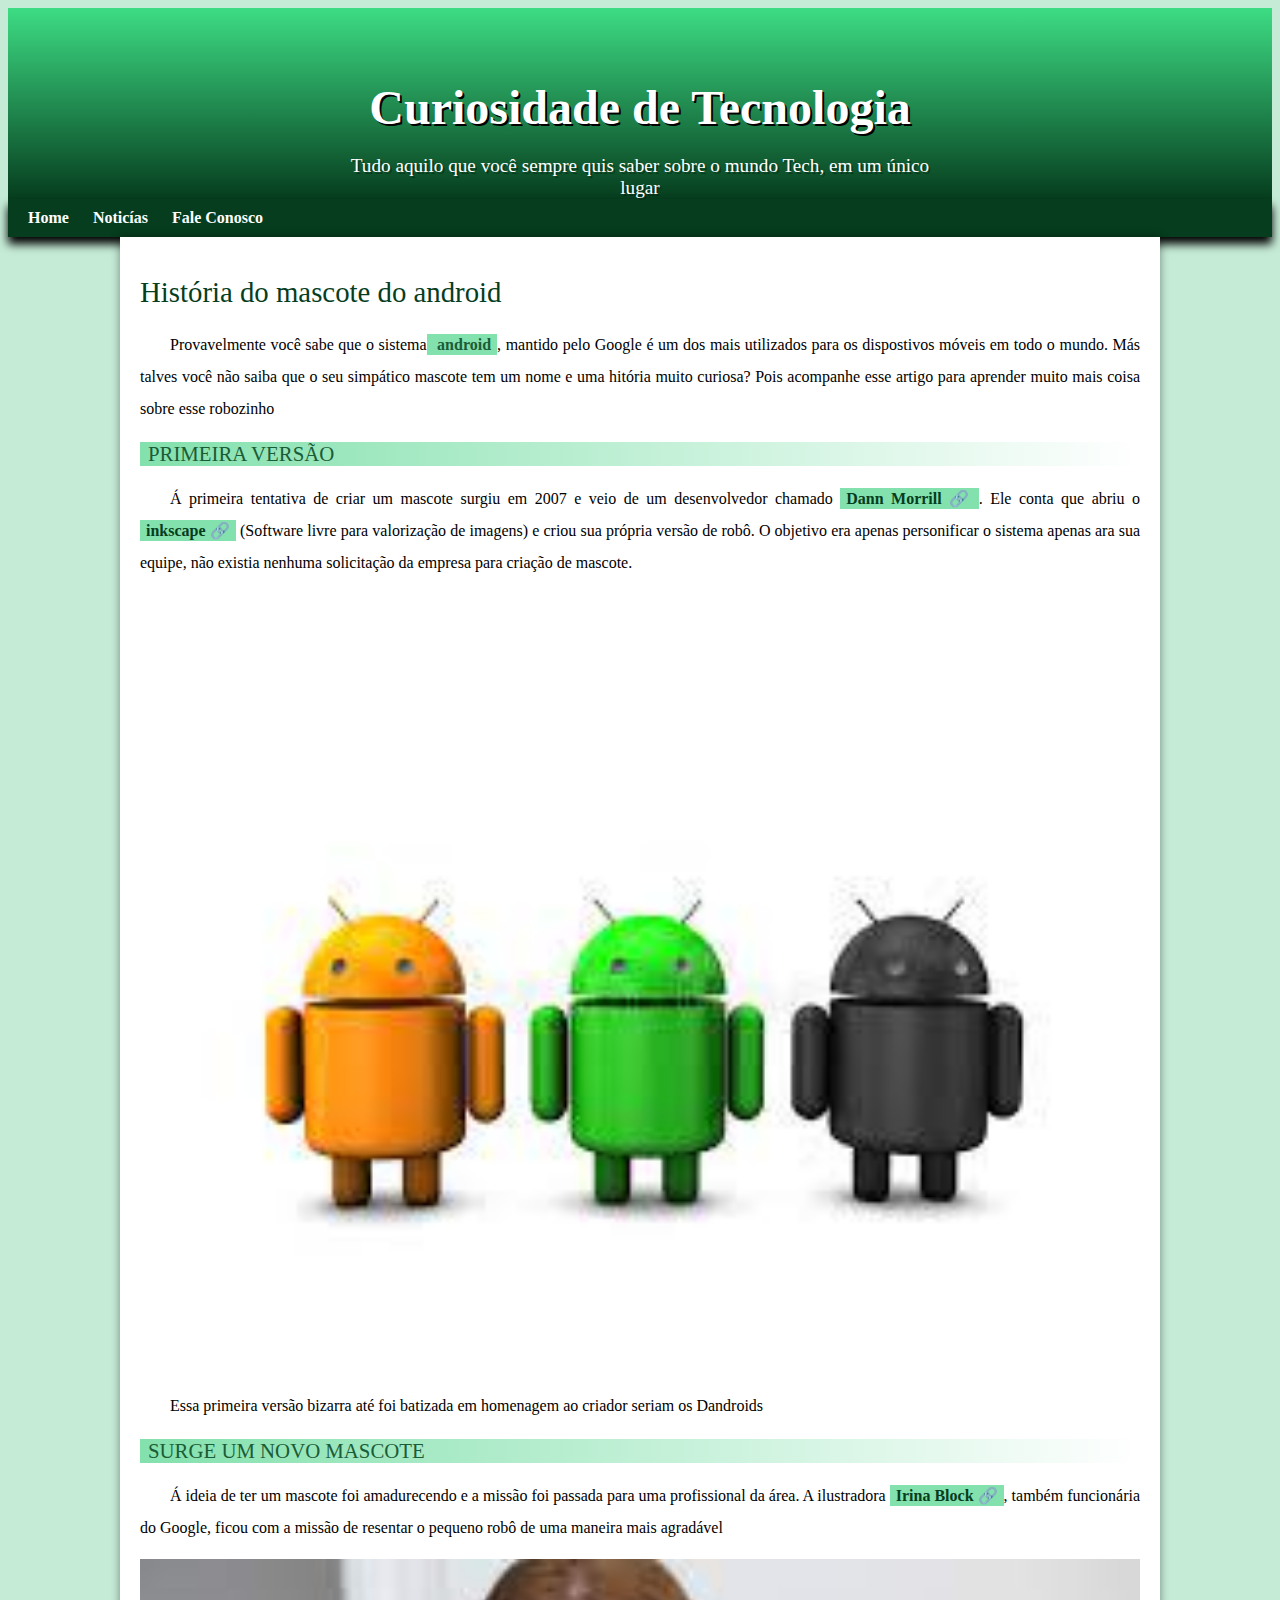
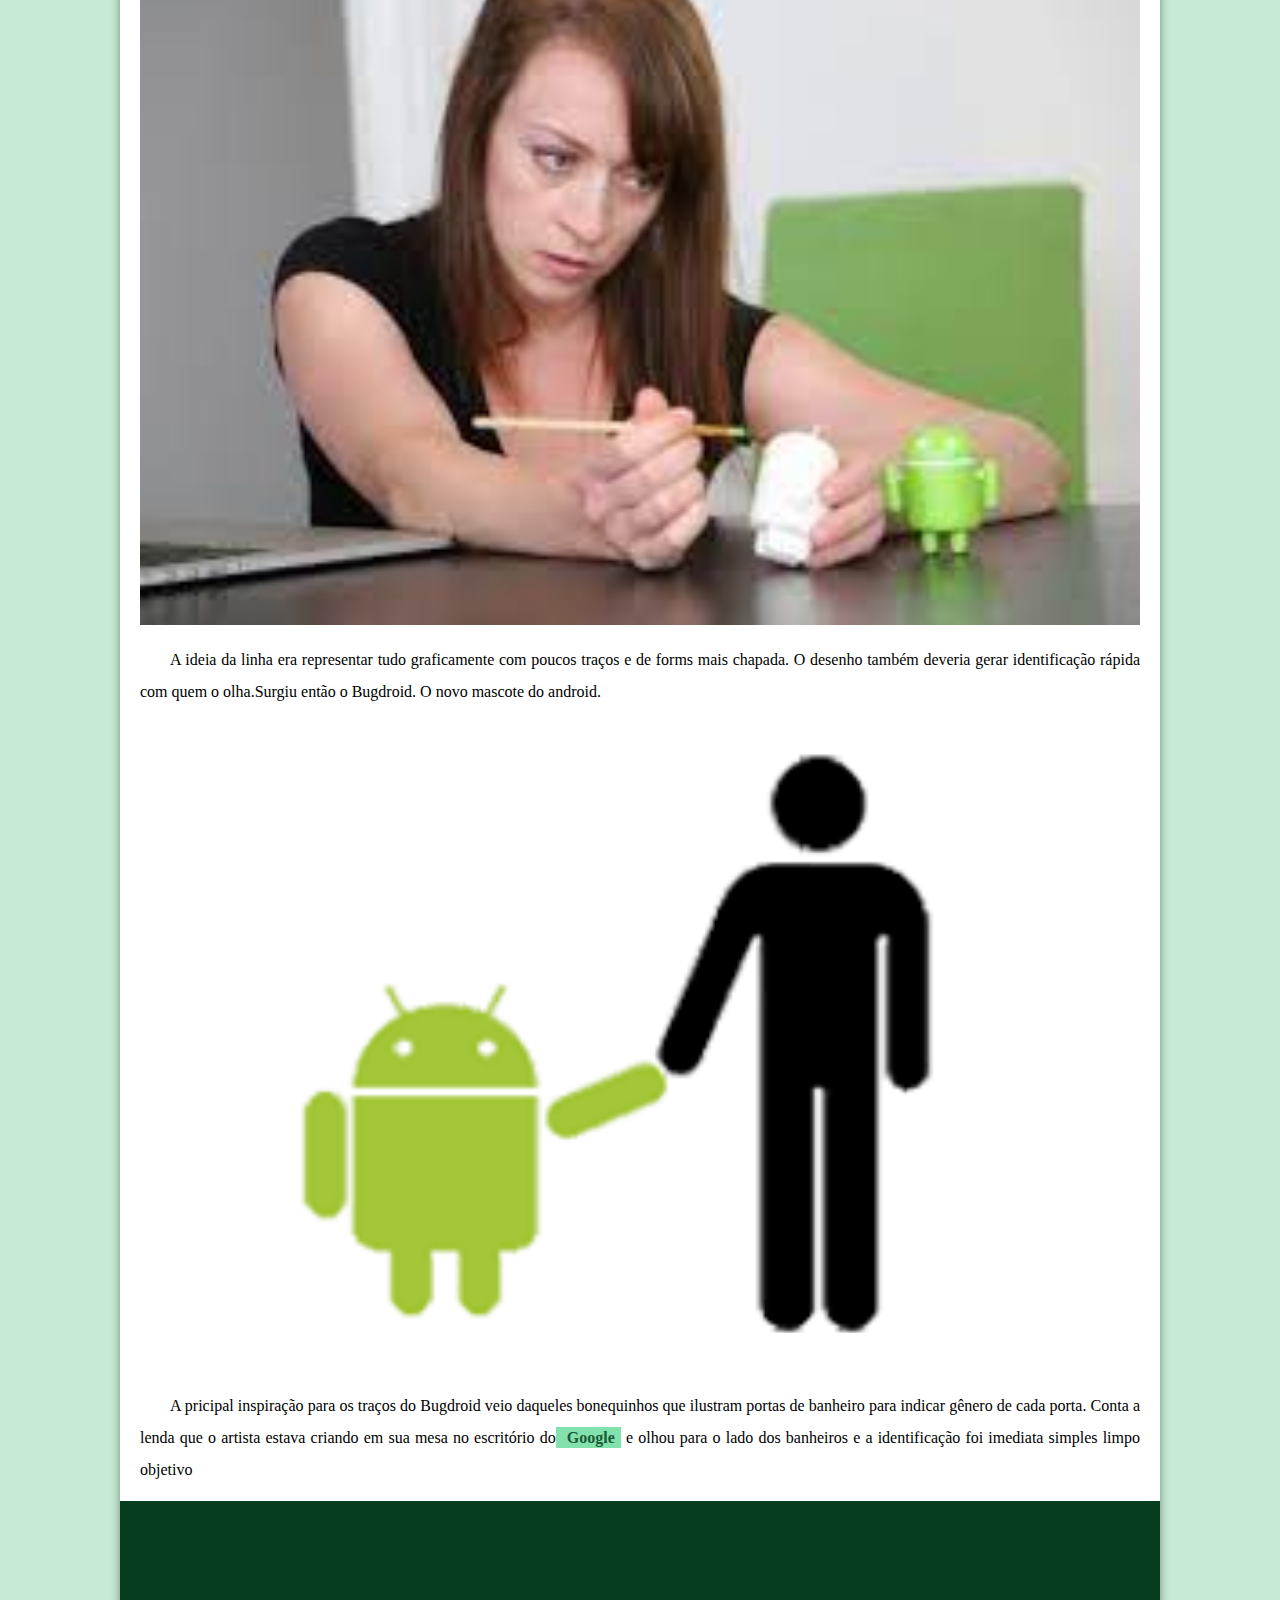
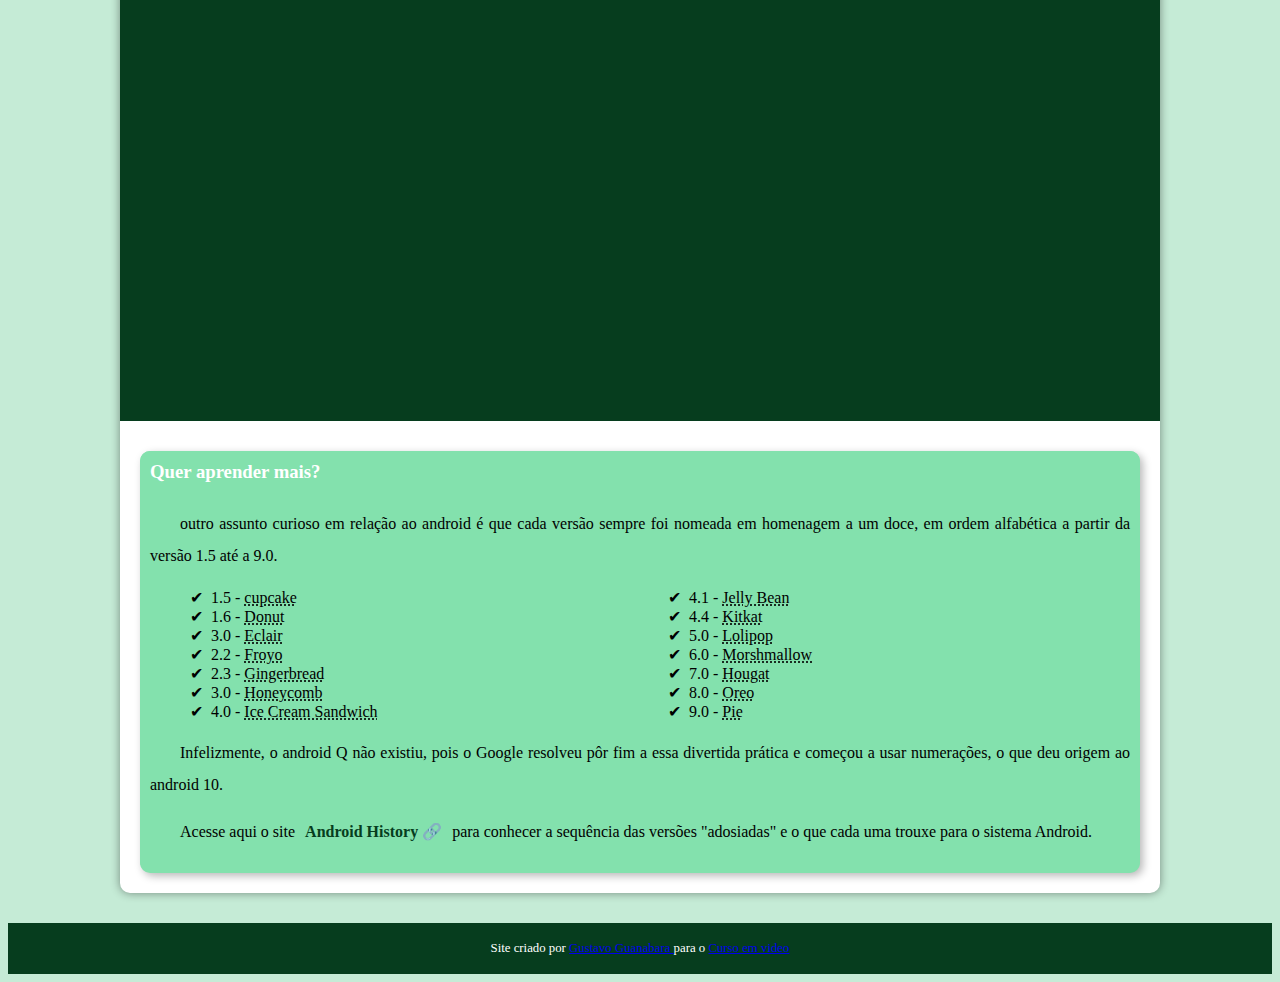
<file: index.html>
<!DOCTYPE html>
<html lang="pt-br">
<head>
    <meta charset="UTF-8">
    <meta http-equiv="X-UA-Compatible" content="IE=edge">
    <meta name="viewport" content="width=device-width, initial-scale=1.0">
    <title>Como surgiu o android</title>
    <link rel="short icon" href="favicon.ico">
    <link rel="stylesheet" href="estilo/style.css">
</head>
<body>
    <header>
        <h1>Curiosidade de Tecnologia</h1>
        <P>Tudo aquilo que você sempre quis saber sobre o mundo Tech, em um único lugar</P>

    </header>
    <nav>
    <a href="#">Home</a>
    <a href="#">Noticías</a>
    <a href="#">Fale Conosco</a>
    </nav>
    <main>
        <article>
        <h1>História do mascote do android</h1>
    <p>Provavelmente você sabe que o sistema<strong> android</strong>, mantido pelo Google é um dos mais utilizados para os dispostivos móveis em todo o mundo. Más talves você não saiba que o seu simpático mascote tem um nome e uma hitória muito curiosa? Pois acompanhe esse artigo para aprender muito mais coisa sobre esse robozinho</p>
    <h2>PRIMEIRA VERSÃO</h2>
    <P> Á primeira tentativa de criar um mascote surgiu em 2007 e veio de um desenvolvedor chamado <a href="https://androidcommunity.com/dan-morril-show-us-the-android-mascot-that-aImost-was-20130103/" target="_blank" class="externo">Dann Morrill</a>. Ele conta que abriu o <a href="https://inkscape.org/pt-br/ "target="_blank" class="externo">inkscape</a> (Software livre para valorização de imagens) e criou sua própria versão de robô. O objetivo era apenas personificar o sistema apenas ara sua equipe, não existia nenhuma solicitação da empresa para criação de mascote.
    </P>
    <picture>
    <source media="(max-width:600px)" srcset="robosandroid.jpg" >
    <img src="robosandroid.jpg" alt="Primeiro mascote do android">
    </picture>


    <p>Essa primeira versão bizarra até foi batizada em homenagem ao criador seriam os Dandroids</p>
    
    <h2>SURGE UM NOVO MASCOTE</h2>
    <P>Á ideia de ter um mascote foi amadurecendo e a missão foi passada para uma profissional da área. A ilustradora <a href="http://www.írinablock.com/android" target="_blank" class="externo">Irina Block</a>, também funcionária do Google, ficou com a missão de resentar o pequeno robô de uma maneira mais agradável</P>
    <img src="Irinablock.jpg" alt="Irinna Block, criadora do Bugdroid">
    
    <p>A ideia da linha era representar tudo graficamente com poucos traços e de forms mais chapada. O desenho também deveria gerar identificação rápida com quem o olha.Surgiu então o Bugdroid. O novo mascote do android.</p>
<img src="Bugdroid.png" alt="Bugdroid">
    <p>A pricipal inspiração para os traços do Bugdroid veio daqueles bonequinhos que ilustram portas de banheiro para indicar gênero de cada porta. Conta a lenda que o artista estava criando em sua mesa no escritório do<strong> Google</strong> e olhou para o lado dos banheiros e a identificação foi imediata simples limpo objetivo</p>
    <div class="video">
    <iframe width="560" height="315" src="https://www.youtube.com/embed/l2UDgpLz20M" title="YouTube video player" frameborder="0" allow="accelerometer; autoplay; clipboard-write; encrypted-media; gyroscope; picture-in-picture" allowfullscreen></iframe>
    </div>
    <aside>
       <h3> Quer aprender mais?</h3>
        <p> outro assunto curioso em relação ao android é que cada versão sempre foi nomeada em homenagem a um doce, em ordem alfabética a partir da versão 1.5 até a 9.0.</p>
       <ul>
       <li>1.5 - <abbr title="Bolo de copo"> cupcake</abbr></li>
        <li>1.6 - <abbr title="Rosquinha">Donut</abbr></li>
        <li>3.0 - <abbr title="Bomba" >Eclair</abbr></li>
        <li>2.2 - <abbr title="Iogurte Congelado">Froyo</abbr></li>
        <li>2.3 - <abbr title="Biscoito de Gengibre">Gingerbread</abbr></li>
        <li>3.0 - <abbr title="Favo de Mel">Honeycomb</abbr></li>
        <li>4.0 - <abbr title="Sanduiche de Sorvete">Ice Cream Sandwich</abbr></li>
        <li>4.1 - <abbr title="Jujuba">Jelly Bean</abbr></li>
        <li>4.4 - <abbr title="Kitkat">Kitkat</abbr></li>
        <li>5.0 - <abbr title="Pirulito">Lolipop</abbr></li>
        <li>6.0 - <abbr title="Marshmallow">Morshmallow</abbr></li>
        <li>7.0 - <abbr title="Torrom">Hougat</abbr></li>
        <li>8.0 - <abbr title="Oreo">Oreo</abbr></li>
        <li>9.0 - <abbr title="Torta">Pie</abbr></li>

        </ul>
        <p>Infelizmente, o android Q não existiu, pois o Google resolveu pôr fim a essa divertida prática e começou a usar numerações, o que deu origem ao android 10.</p>
        <p>Acesse aqui o site <a href="https://www.android.com/intl/en_uk/history/#/donut" target="_blank" class="externo">Android History</a> para conhecer a sequência das versões "adosiadas" e o que cada uma trouxe para o sistema Android.</p>
    </aside>


    </main>
    <footer>
        <p>Site criado por <a href="https://gustavoguanabara.github.io/" target="_blank">Gustavo Guanabara </a>para o <a href="https://www.youtube.com/cursoemvideo" target="_blank">Curso em video</a></p>
    </footer>
</body>
</html>
</file>
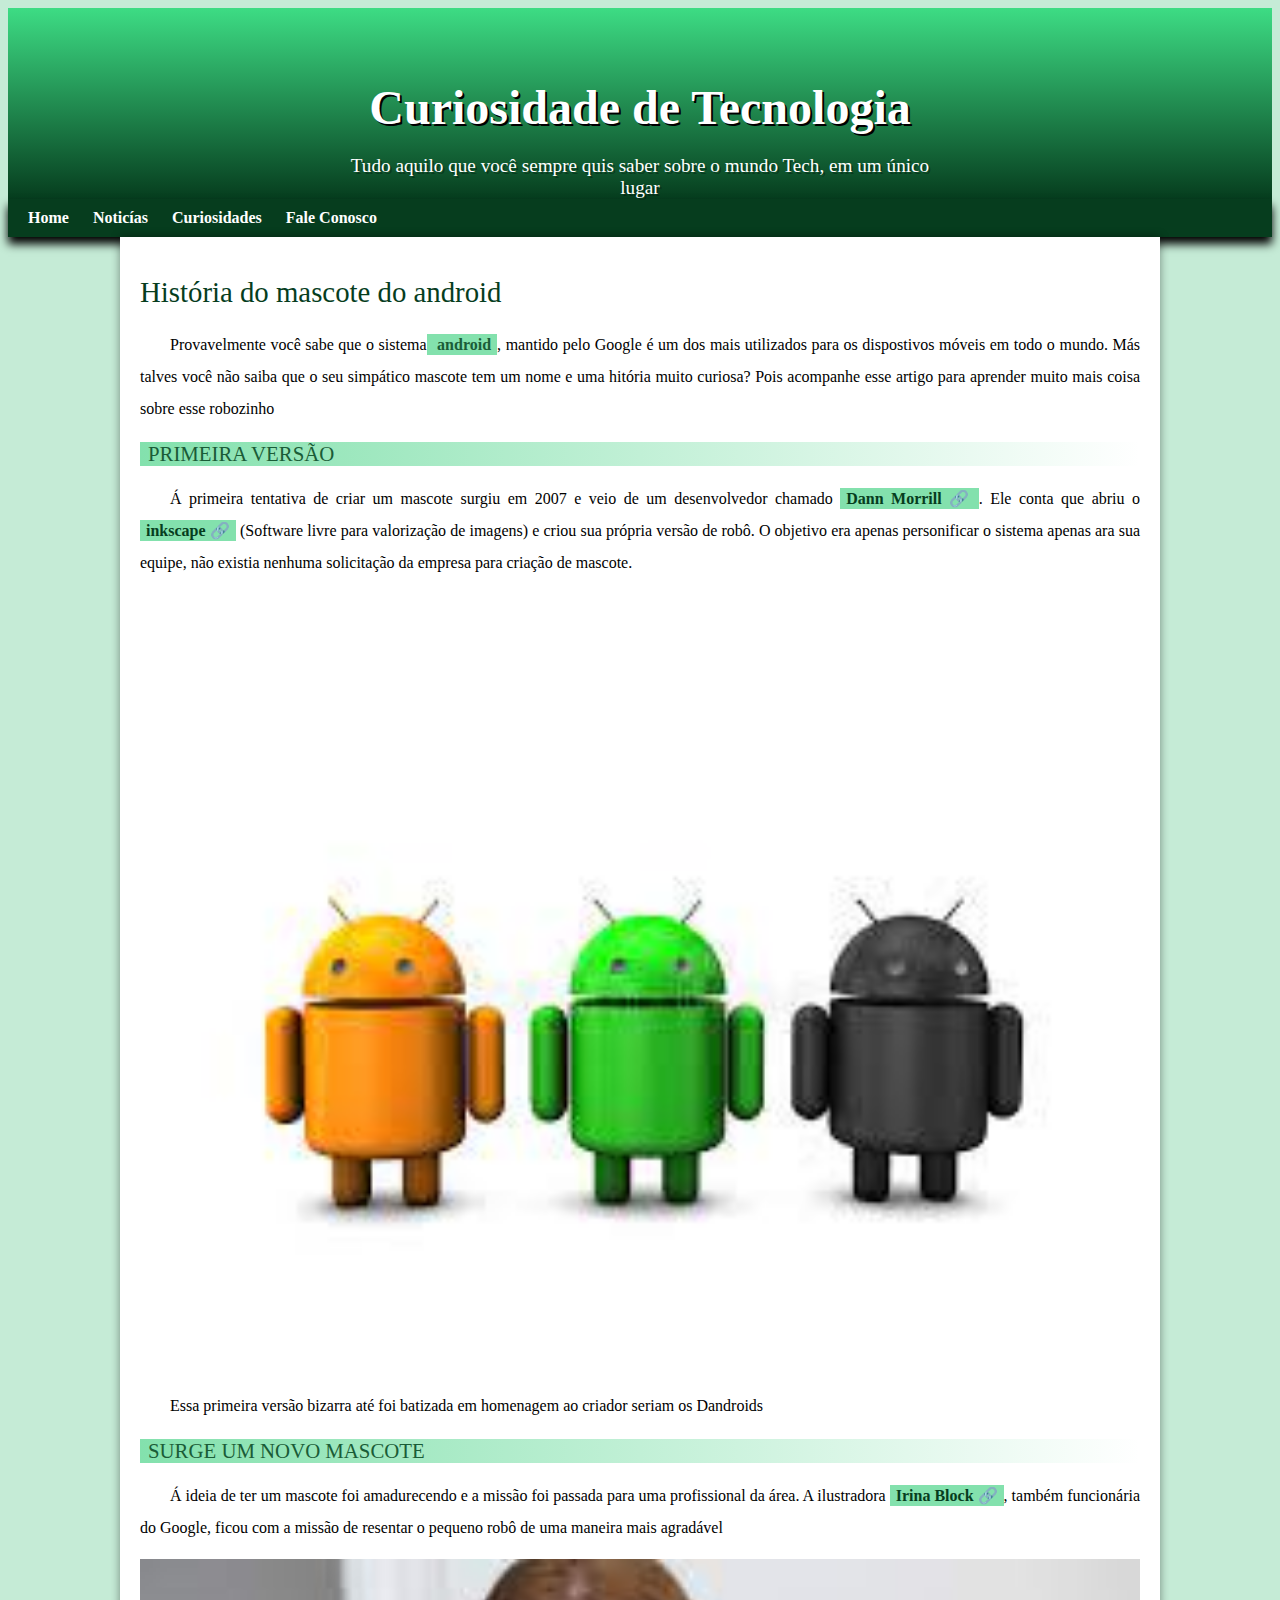
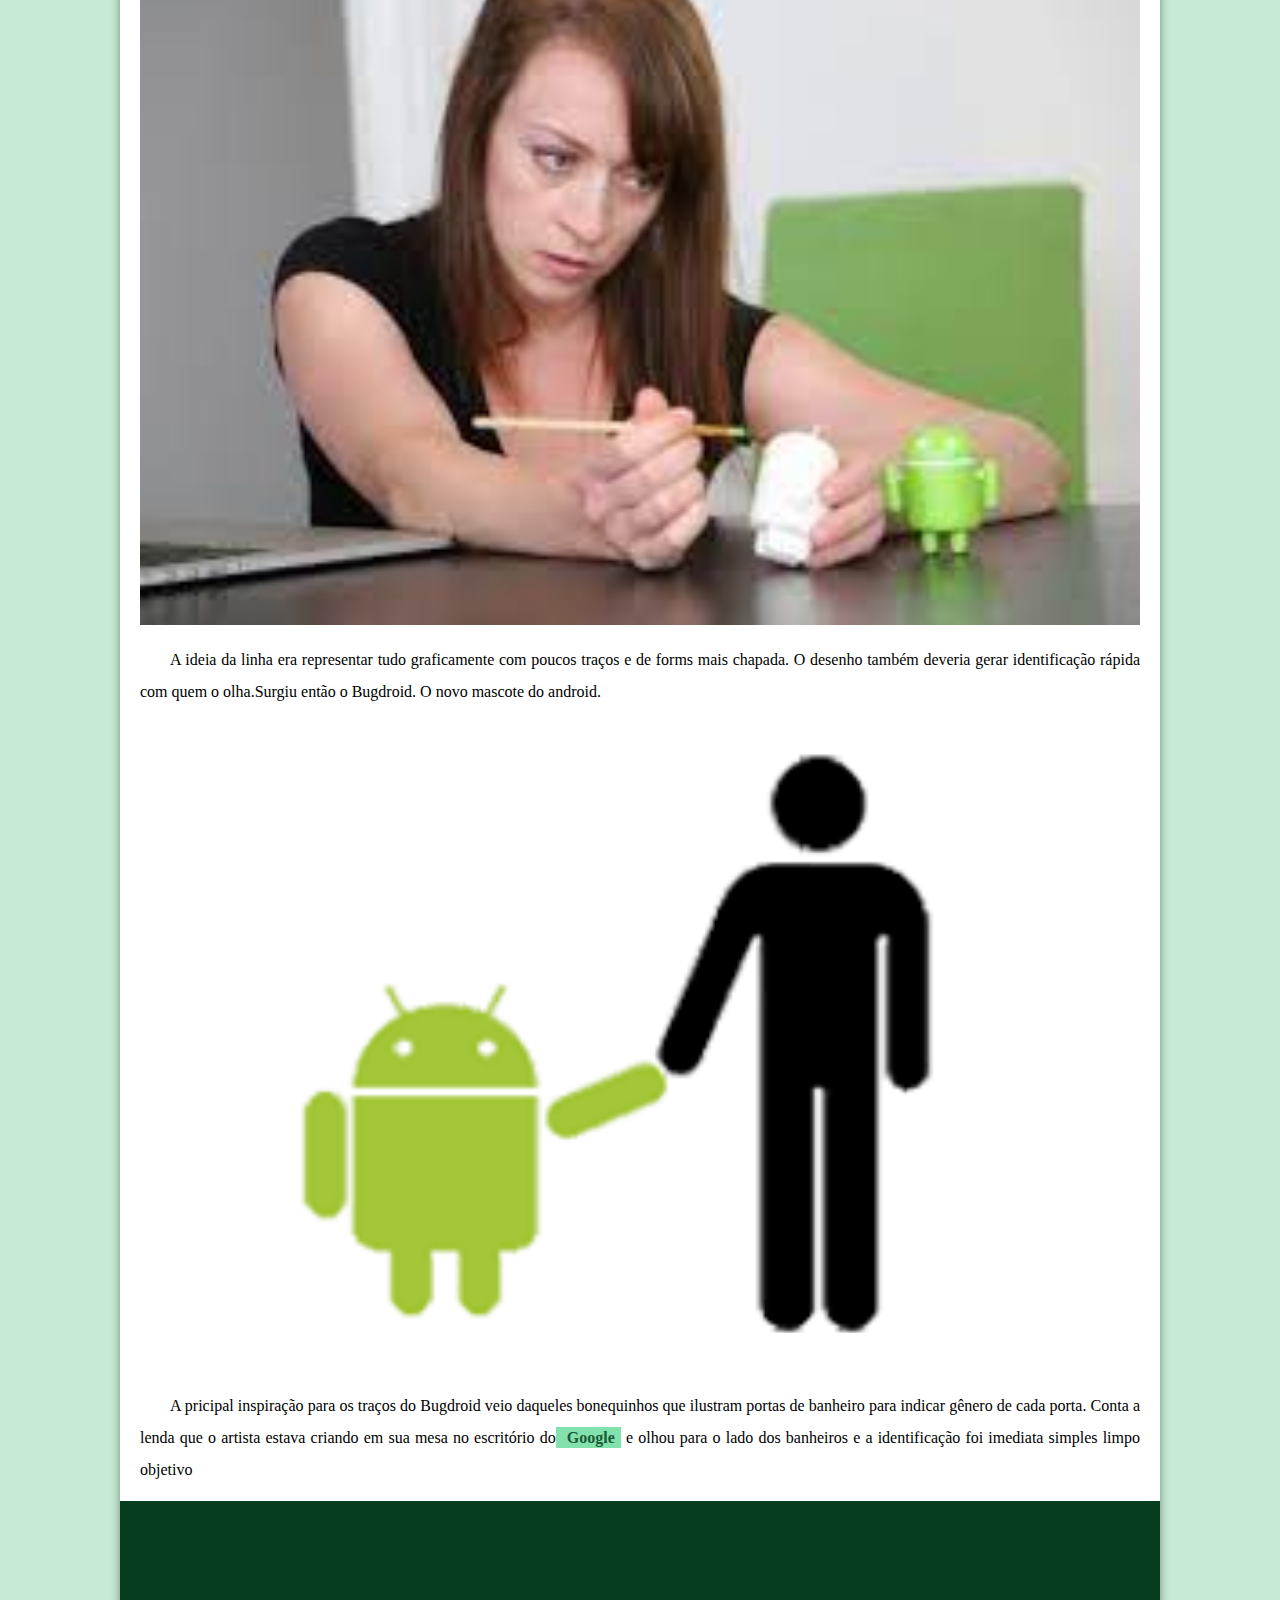
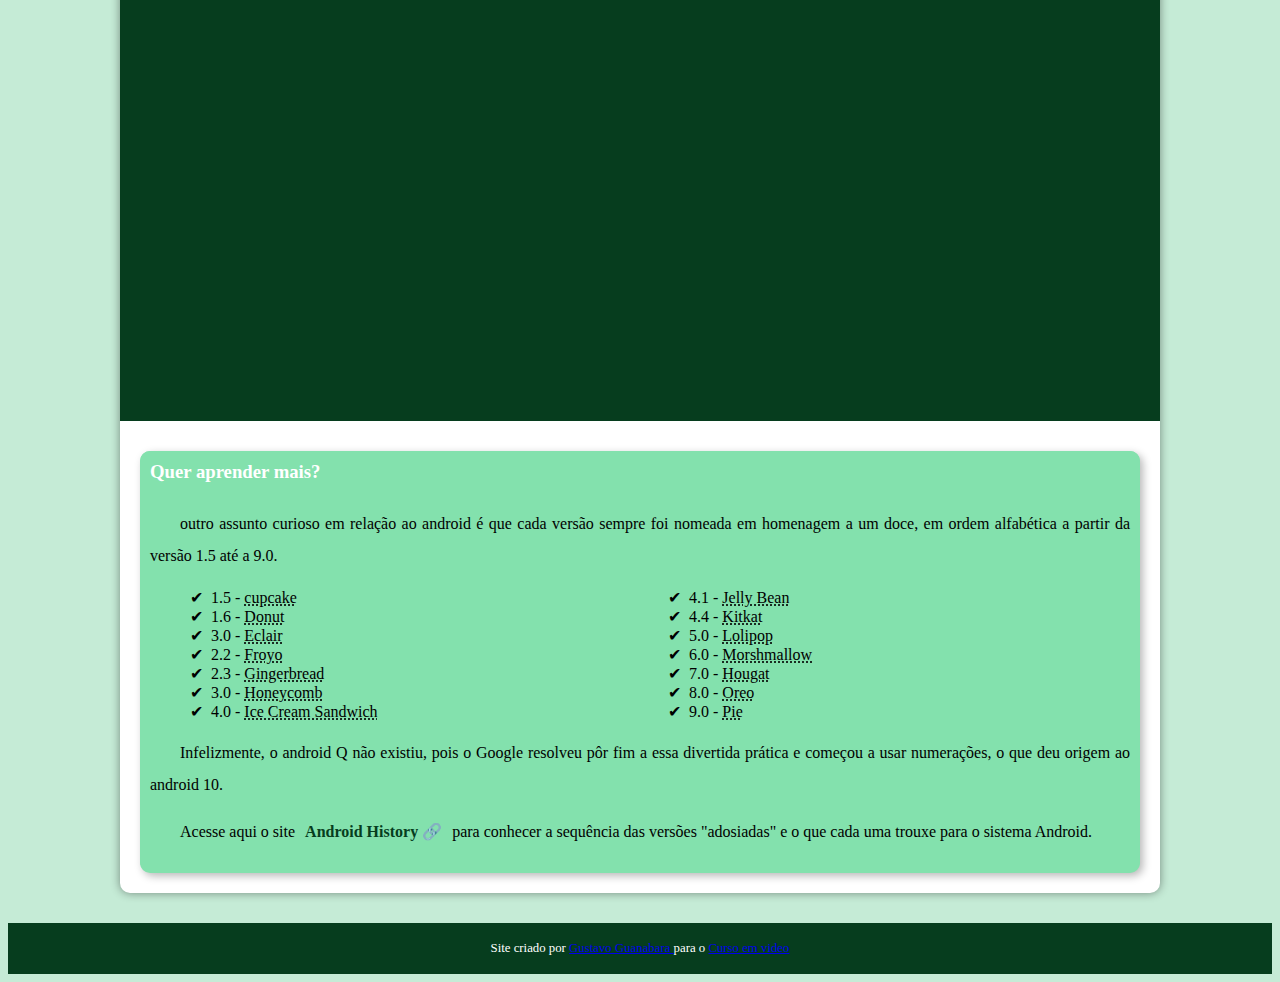
<file: android.html>
<!DOCTYPE html>
<html lang="pt-br">
<head>
    <meta charset="UTF-8">
    <meta http-equiv="X-UA-Compatible" content="IE=edge">
    <meta name="viewport" content="width=device-width, initial-scale=1.0">
    <title>Como surgiu o android</title>
    <link rel="short icon" href="favicon.ico">
    <link rel="stylesheet" href="estilo/style.css">
</head>
<body>
    <header>
        <h1>Curiosidade de Tecnologia</h1>
        <P>Tudo aquilo que você sempre quis saber sobre o mundo Tech, em um único lugar</P>

    </header>
    <nav>
    <a href="#">Home</a>
    <a href="#">Noticías</a>
    <a href="#">Curiosidades</a>
    <a href="#">Fale Conosco</a>
    </nav>
    <main>
        <article>
        <h1>História do mascote do android</h1>
    <p>Provavelmente você sabe que o sistema<strong> android</strong>, mantido pelo Google é um dos mais utilizados para os dispostivos móveis em todo o mundo. Más talves você não saiba que o seu simpático mascote tem um nome e uma hitória muito curiosa? Pois acompanhe esse artigo para aprender muito mais coisa sobre esse robozinho</p>
    <h2>PRIMEIRA VERSÃO</h2>
    <P> Á primeira tentativa de criar um mascote surgiu em 2007 e veio de um desenvolvedor chamado <a href="https://androidcommunity.com/dan-morril-show-us-the-android-mascot-that-aImost-was-20130103/" target="_blank" class="externo">Dann Morrill</a>. Ele conta que abriu o <a href="https://inkscape.org/pt-br/ "target="_blank" class="externo">inkscape</a> (Software livre para valorização de imagens) e criou sua própria versão de robô. O objetivo era apenas personificar o sistema apenas ara sua equipe, não existia nenhuma solicitação da empresa para criação de mascote.
    </P>
    <picture>
    <source media="(max-width:600px)" srcset="robosandroid.jpg" >
    <img src="robosandroid.jpg" alt="Primeiro mascote do android">
    </picture>


    <p>Essa primeira versão bizarra até foi batizada em homenagem ao criador seriam os Dandroids</p>
    
    <h2>SURGE UM NOVO MASCOTE</h2>
    <P>Á ideia de ter um mascote foi amadurecendo e a missão foi passada para uma profissional da área. A ilustradora <a href="http://www.írinablock.com/android" target="_blank" class="externo">Irina Block</a>, também funcionária do Google, ficou com a missão de resentar o pequeno robô de uma maneira mais agradável</P>
    <img src="Irinablock.jpg" alt="Irinna Block, criadora do Bugdroid">
    
    <p>A ideia da linha era representar tudo graficamente com poucos traços e de forms mais chapada. O desenho também deveria gerar identificação rápida com quem o olha.Surgiu então o Bugdroid. O novo mascote do android.</p>
<img src="Bugdroid.png" alt="Bugdroid">
    <p>A pricipal inspiração para os traços do Bugdroid veio daqueles bonequinhos que ilustram portas de banheiro para indicar gênero de cada porta. Conta a lenda que o artista estava criando em sua mesa no escritório do<strong> Google</strong> e olhou para o lado dos banheiros e a identificação foi imediata simples limpo objetivo</p>
    <div class="video">
    <iframe width="560" height="315" src="https://www.youtube.com/embed/l2UDgpLz20M" title="YouTube video player" frameborder="0" allow="accelerometer; autoplay; clipboard-write; encrypted-media; gyroscope; picture-in-picture" allowfullscreen></iframe>
    </div>
    <aside>
       <h3> Quer aprender mais?</h3>
        <p> outro assunto curioso em relação ao android é que cada versão sempre foi nomeada em homenagem a um doce, em ordem alfabética a partir da versão 1.5 até a 9.0.</p>
       <ul>
       <li>1.5 - <abbr title="Bolo de copo"> cupcake</abbr></li>
        <li>1.6 - <abbr title="Rosquinha">Donut</abbr></li>
        <li>3.0 - <abbr title="Bomba" >Eclair</abbr></li>
        <li>2.2 - <abbr title="Iogurte Congelado">Froyo</abbr></li>
        <li>2.3 - <abbr title="Biscoito de Gengibre">Gingerbread</abbr></li>
        <li>3.0 - <abbr title="Favo de Mel">Honeycomb</abbr></li>
        <li>4.0 - <abbr title="Sanduiche de Sorvete">Ice Cream Sandwich</abbr></li>
        <li>4.1 - <abbr title="Jujuba">Jelly Bean</abbr></li>
        <li>4.4 - <abbr title="Kitkat">Kitkat</abbr></li>
        <li>5.0 - <abbr title="Pirulito">Lolipop</abbr></li>
        <li>6.0 - <abbr title="Marshmallow">Morshmallow</abbr></li>
        <li>7.0 - <abbr title="Torrom">Hougat</abbr></li>
        <li>8.0 - <abbr title="Oreo">Oreo</abbr></li>
        <li>9.0 - <abbr title="Torta">Pie</abbr></li>

        </ul>
        <p>Infelizmente, o android Q não existiu, pois o Google resolveu pôr fim a essa divertida prática e começou a usar numerações, o que deu origem ao android 10.</p>
        <p>Acesse aqui o site <a href="https://www.android.com/intl/en_uk/history/#/donut" target="_blank" class="externo">Android History</a> para conhecer a sequência das versões "adosiadas" e o que cada uma trouxe para o sistema Android.</p>
    </aside>


    </main>
    <footer>
        <p>Site criado por <a href="https://gustavoguanabara.github.io/" target="_blank">Gustavo Guanabara </a>para o <a href="https://www.youtube.com/cursoemvideo" target="_blank">Curso em video</a></p>
    </footer>
</body>
</html>
</file>
<file: estilo/style.css>
@charset "UTF-8";

@import url('https://fonts.googlepis.com/css?family=Bebas+Neve&display=swap');
@fontsface{
    font-family:'Android';
    
}

:root{
    --cor0: #c5ebd6;
    --cor1: #83e1ad;
    --cor2: #3ddc84;
    --cor3: #2fa866;
    --cor4: #1a5c37;
    --cor5: #063d1e;

    --font-padrao: Arial, Verdana, Helvetica, sans-serif;
    --font-destaque: 'Bebas Neue', Cursive;
    --font-android: 'Android', Cursive;

}
{
    margin :0px;
    padding :0px;
}
body{
    background-color: var(--cor0);
    font-family: (--fonte-padrao);
}
a.externo::after{
    content: '\00A0\1F517';
}

main p{
    margin: 15px 0px;
    text-align: justify;
}
header{
    background-image: linear-gradient(to bottom, var(--cor2), var(--cor5));
    min-height: 150px;
    text-align: center;
    background-color: var(--cor3);
    padding-top: 40px;
}
header > h1{
    color: white;
    font-family: var(--fonte-destaque);
    font-size: 3em;
    margin-bottom: 20px;
    text-shadow: 2px 2px 0px rgba(0, 0, 0.267);
}
header > p{
    font-family: var(--fonte-padrao);
    font-size: 1.2em;
    color: white;
    max-width: 600px;
    padding-right: 10px;
    padding-left: 10px;
    margin: auto;
    text-shadow: 2px 2px 0px rgba(0, 0, 0, 0.315);

}
nav {
    background-color: var(--cor5);
    padding:10px;
    box-shadow: 0px 7px 9px rgba(0, 0, 0.365);
}
nav > a{
    color: white;
    padding: 10px;
    border-radius: 5px;
    text-decoration: none;
    font-weight: bold;
    transition-duration: 0.5s;
}
nav > a:hover{
    background-color: var(--cor3);
    color: var(--cor5);
}
main{
    min-width: 300px;
    max-width: 1000px;
    margin: auto;
    margin-bottom: 30px;
    padding: 20px;
    background-color: white;
    box-shadow: 0px 0px 10px rgb(0, 0, 0,0.418);
    border-bottom-left-radius: 10px;
    border-bottom-right-radius: 10px;
    
}
main h1{
    color: var(--cor5);
    font-family: var(--fonte-android);
    font-weight: normal;
    font-size: 1.8em;
}

main h2{
    font-family: var(--fonte-android);
    color: var(--cor4);
    font-size: 1.3em;
    font-weight: normal;
    background-image: linear-gradient(to right, var(--cor1), transparent);
    text-indent: 8px;
}
main p{
    margin: 15px 0px;
    text-align: justify;
    text-indent: 30px;
    font-size: 1em;
    line-height: 2em;

}
main strong{
    color: var(--cor4);
    font-weight: bold;
    background-color: var(--cor1);
    padding: 2px 6px;
}
main a{
    text-decoration: none;
    font-weight: bold;
    color: var(--cor5);
    background-color: var(--cor1);
    padding: 2px 6px;
}
main a:hover{
    text-decoration:uderline;
    color: var(--cor4);
}
main img{
    width: 100%;
}

main img.pequena{
    width: 35px;
    display: block;
    margin:auto;
}
div.video{
    background-color: var(--cor5);
    margin-bottom: 30px;
    margin: 0px -20px 30px -20px;
    padding: 20px;
    padding-bottom: 50%;
    position: relative;
}
div.video > iframe{
    position: absolute;
    top: 5%;
    left: 5%;
    width: 90% ;
    height: 90%;

}
aside{
    background-color: var(--cor1);
    padding: 10px;
    border-radius: 10px;
    box-shadow:3px 3px 8px rgba(0, 0, 0, 0.281);
}
aside > h3{
    background-color: var(--cor1);
    color: white;
    padding: 10px;
    margin: -10px -10px 0px -10px;
    border-radius: 10px 10px 0px 0px;
}
aside > ul{
    list-style-type: '\2714\00A0\00A0';
    list-style-position: inside;
    columns: 2;
}
footer{
    background-color: var(--cor5);
    color: white;
    text-align: center;
    font-size: 0.8em;
    padding: 5px;
}
footer > a{
    color: white;
    font-weight: bolder;
    text-decoration: none;
}
footer a:hover{
    text-decoration: underline;
    color: var(--cor1);
}
</file>
